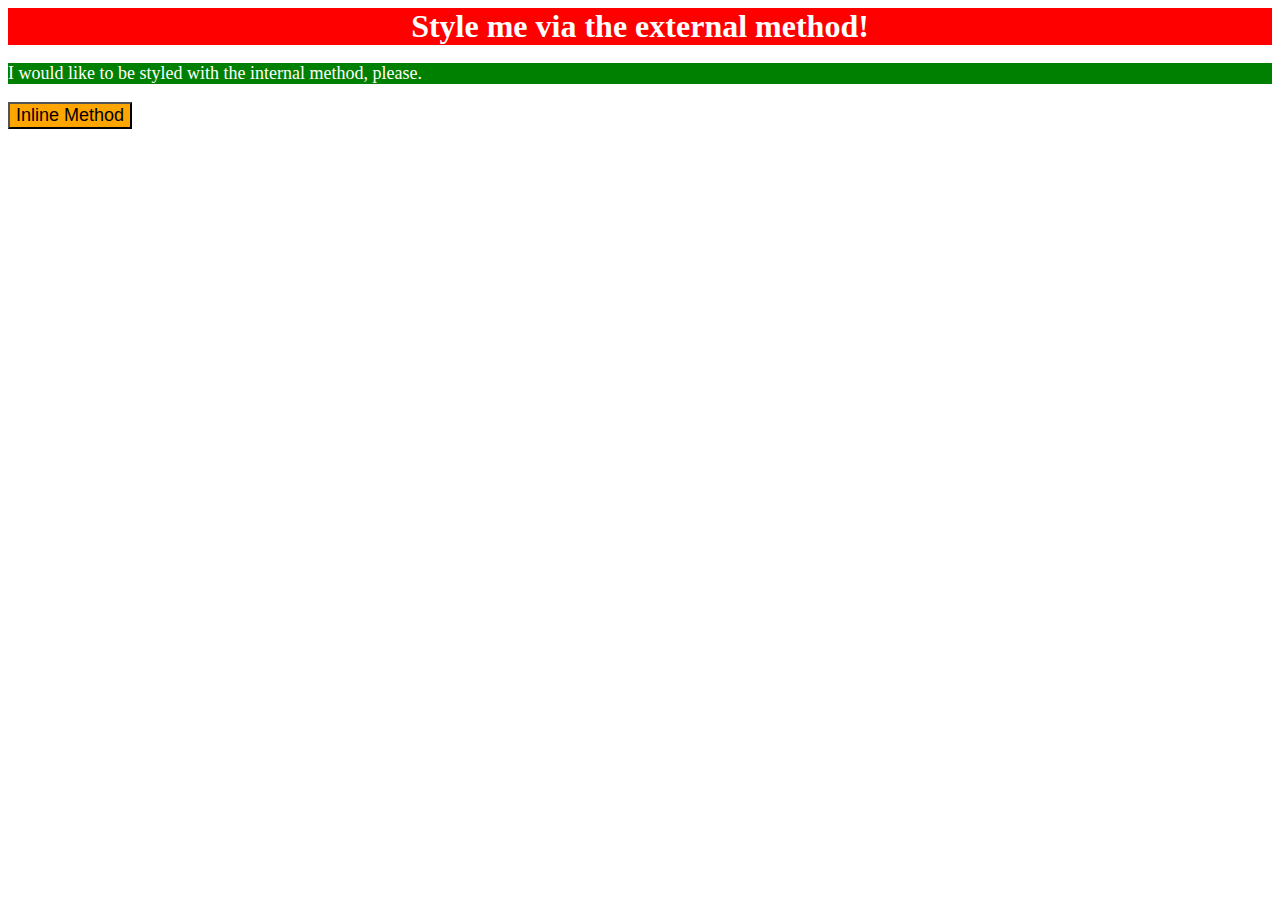
<file: foundations/01-css-methods/index.html>
<!DOCTYPE html>
<html lang="en">
  <style>
    p {
      color: white;
      background-color: green;
      font-size: 18px;
    }
  </style>
  <head>
    <link rel="stylesheet" href="style.css">
    <meta charset="UTF-8">
    <meta http-equiv="X-UA-Compatible" content="IE=edge">
    <meta name="viewport" content="width=device-width, initial-scale=1.0">
    <title>Methods for Adding CSS</title>
  </head>
  <body>
    <div>Style me via the external method!</div>
    <p >I would like to be styled with the internal method, please.</p>
    <button style="background-color: orange;font-size: 18px;">Inline Method</button>
  </body>
</html>
</file>
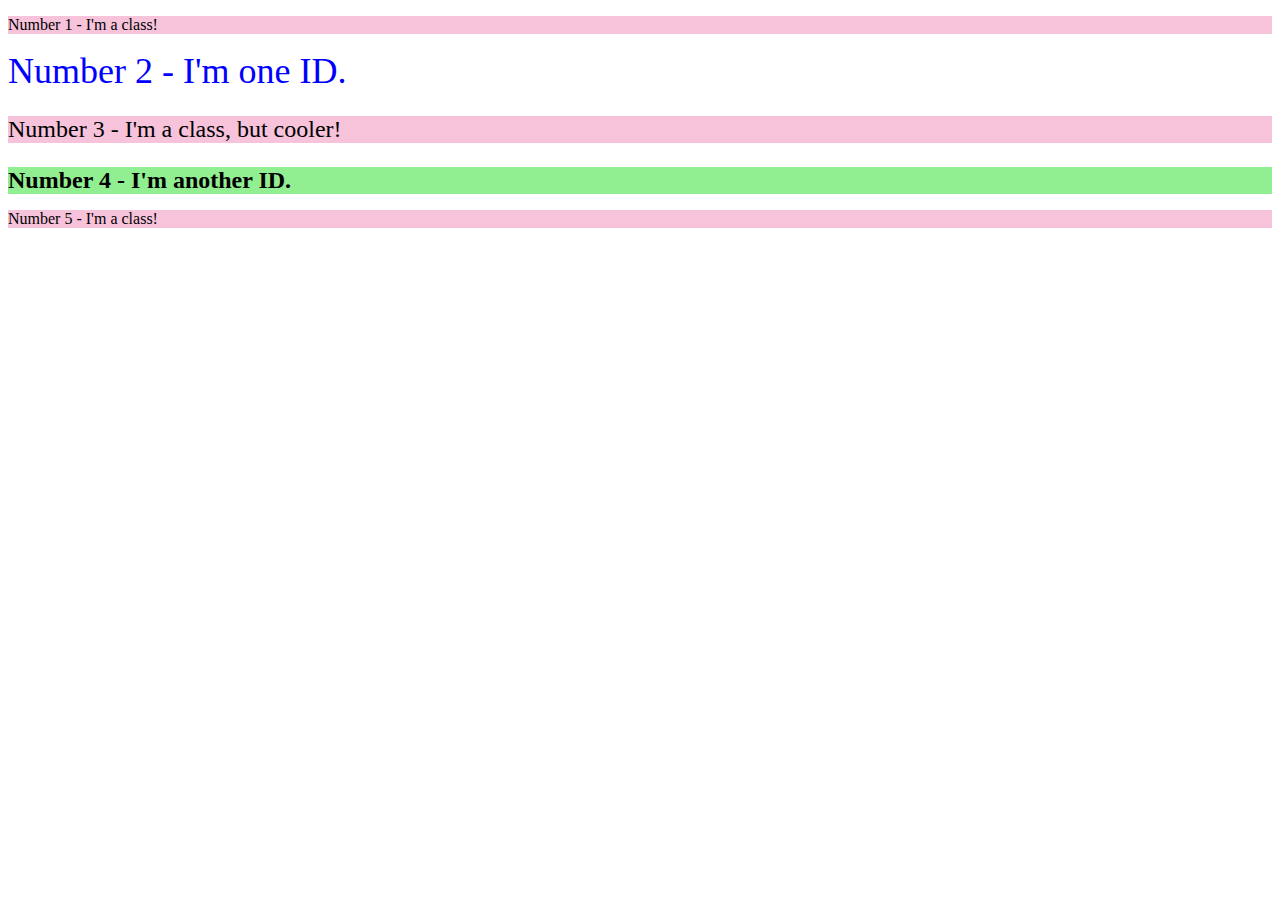
<file: foundations/02-class-id-selectors/index.html>
<!DOCTYPE html>
<html lang="en">
  <head>
    <meta charset="UTF-8">
    <meta http-equiv="X-UA-Compatible" content="IE=edge">
    <meta name="viewport" content="width=device-width, initial-scale=1.0">
    <title>Class and ID Selectors</title>
    <link rel="stylesheet" href="style.css">
  </head>
  <body>
    <p class="class-1">Number 1 - I'm a class!</p>
    <div id="id-1">Number 2 - I'm one ID.</div>
    <p class="class-1 class-2">Number 3 - I'm a class, but cooler!</p>
    <div id="id-2">Number 4 - I'm another ID.</div>
    <p class="class-1">Number 5 - I'm a class!</p>
  </body>
</html>
</file>
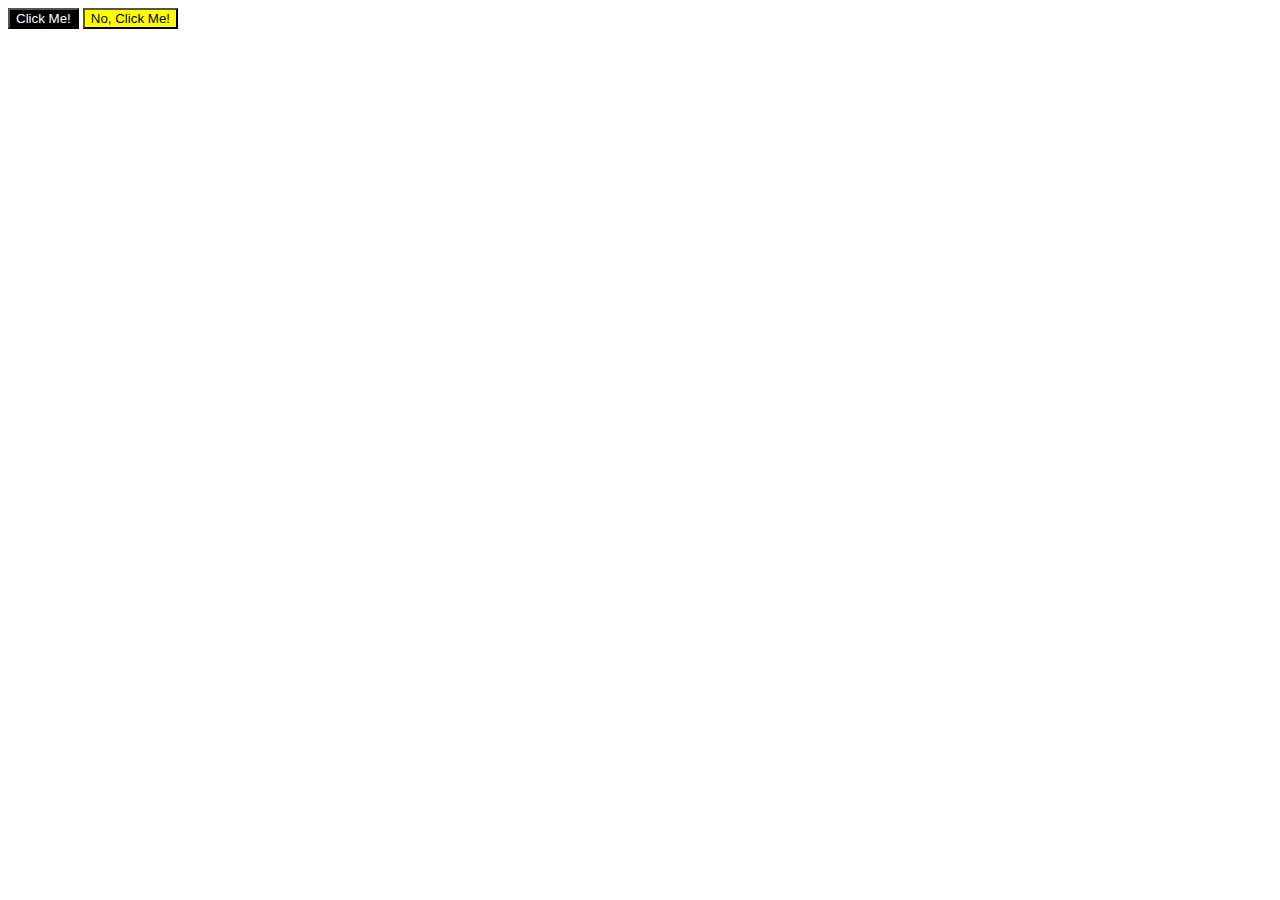
<file: foundations/03-grouping-selectors/index.html>
<!DOCTYPE html>
<html lang="en">
  <head>
    <meta charset="UTF-8">
    <meta http-equiv="X-UA-Compatible" content="IE=edge">
    <meta name="viewport" content="width=device-width, initial-scale=1.0">
    <title>Grouping Selectors</title>
    <link rel="stylesheet" href="style.css">
  </head>
  <body>
    <button class="class-1">Click Me!</button>
    <button class="class-2">No, Click Me!</button>
  </body>
</html>
</file>
<file: foundations/01-css-methods/style.css>
div {
    background-color: red;
    color: white;
    font-size: 32px;
    text-align: center;
    font-weight: bold;
}
</file>
<file: foundations/02-class-id-selectors/style.css>
.class-1{
    background-color: rgb(247, 195, 219);
    font: Verdana, "DejaVu Sans", sans-serif;
}

#id-1{
    color: #0000ff;
    font-size: 36px;
}

.class-2{
    font-size: 24px;
}

#id-2{
    background-color: hsl(120, 73%, 75%);
    font-size: 24px;
    font-weight: bold;
}
</file>
<file: foundations/03-grouping-selectors/style.css>
.class-1
.class-2{
    font-size: 28px;
    font-family: Helvetica, "Times New Roman", sans-serif;
}

.class-1{
    color: white;
    background-color: black;
}

.class-2{
    background-color: yellow;
}
</file>
